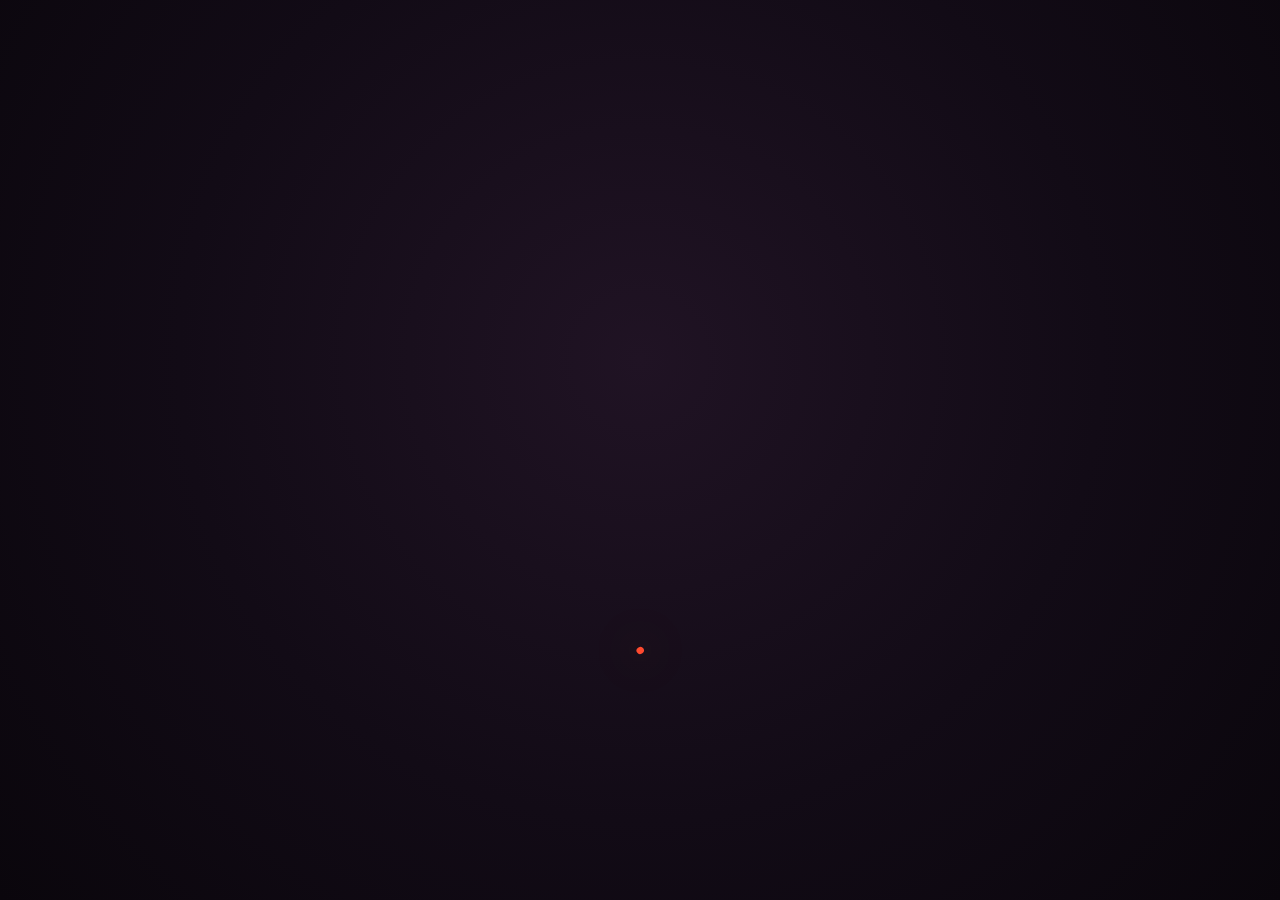
<file: index.html>
<!DOCTYPE html>
<html lang="ru">
<head>
<meta charset="UTF-8">
<title>L.Ewex</title>
<link rel="stylesheet" href="style.css">
</head>
<body>

<div class="stage">

  <svg class="heart-svg" viewBox="0 0 300 250" xmlns="http://www.w3.org/2000/svg">
    <defs>
      <linearGradient id="warmGrad" x1="0%" y1="0%" x2="100%" y2="100%">
        <stop offset="0%"  stop-color="#ffe600"/>
        <stop offset="45%" stop-color="#ff6d00"/>
        <stop offset="100%" stop-color="#ff2d55"/>
      </linearGradient>
      <linearGradient id="warmGradA" x1="0%" y1="0%" x2="0%" y2="100%">
        <stop offset="0%"  stop-color="#ffffff"/>
        <stop offset="100%" stop-color="#ff9100"/>
      </linearGradient>
    </defs>

    <!-- Сердце: путь начинается в нижней точке -->
    <path class="heart-path" pathLength="1" d="
      M150,225
      C150,225 40,150 40,95
      C40,55 75,25 105,25
      C130,25 150,45 150,65
      C150,45 170,25 195,25
      C225,25 260,55 260,95
      C260,150 150,225 150,225
      Z" />

    <!-- Буква L внутри сердца -->
    <path class="letter-a" pathLength="1" d="
      M133,70 L133,190 L178,190" />
  </svg>

  <!-- ==========  РАЗМЕТКА БЛОКА "САЛЮТ" (начало)  ========== -->

  <!-- основной, центральный взрыв: 3 волны искр -->
  <div class="fireworks">
    <div class="flash main"></div>
    <div class="spark layer1" style="--a:-2.1deg; --c:#ff6d00; --d:94px;"></div>
    <div class="spark layer1" style="--a:8.4deg; --c:#ffe600; --d:111px;"></div>
    <div class="spark layer1" style="--a:26.1deg; --c:#ffd60a; --d:91px;"></div>
    <div class="spark layer1" style="--a:38.1deg; --c:#ff2d95; --d:92px;"></div>
    <div class="spark layer1" style="--a:50.2deg; --c:#ff2d95; --d:92px;"></div>
    <div class="spark layer1" style="--a:63.9deg; --c:#ff9100; --d:104px;"></div>
    <div class="spark layer1" style="--a:84.6deg; --c:#ffe600; --d:105px;"></div>
    <div class="spark layer1" style="--a:97.8deg; --c:#ff9100; --d:100px;"></div>
    <div class="spark layer1" style="--a:105.3deg; --c:#ff3d3d; --d:111px;"></div>
    <div class="spark layer1" style="--a:123.6deg; --c:#ffd60a; --d:104px;"></div>
    <div class="spark layer1" style="--a:136.2deg; --c:#ff9100; --d:110px;"></div>
    <div class="spark layer1" style="--a:147.5deg; --c:#ff9100; --d:104px;"></div>
    <div class="spark layer1" style="--a:164.6deg; --c:#ffe600; --d:104px;"></div>
    <div class="spark layer1" style="--a:180.8deg; --c:#ff2d95; --d:105px;"></div>
    <div class="spark layer1" style="--a:196.0deg; --c:#ff3d3d; --d:101px;"></div>
    <div class="spark layer1" style="--a:207.3deg; --c:#ff3d3d; --d:113px;"></div>
    <div class="spark layer1" style="--a:219.1deg; --c:#ff6d00; --d:110px;"></div>
    <div class="spark layer1" style="--a:238.7deg; --c:#ff3d3d; --d:92px;"></div>
    <div class="spark layer1" style="--a:249.5deg; --c:#ff6d00; --d:112px;"></div>
    <div class="spark layer1" style="--a:262.5deg; --c:#ffe600; --d:105px;"></div>
    <div class="spark layer1" style="--a:272.3deg; --c:#00e5ff; --d:100px;"></div>
    <div class="spark layer1" style="--a:288.9deg; --c:#ff2d95; --d:113px;"></div>
    <div class="spark layer1" style="--a:299.1deg; --c:#00e5ff; --d:107px;"></div>
    <div class="spark layer1" style="--a:319.2deg; --c:#00e5ff; --d:110px;"></div>
    <div class="spark layer1" style="--a:330.1deg; --c:#ffd60a; --d:107px;"></div>
    <div class="spark layer1" style="--a:346.1deg; --c:#ffe600; --d:110px;"></div>
    <div class="spark layer2" style="--a:4.1deg; --c:#ff2d95; --d:163px;"></div>
    <div class="spark layer2" style="--a:16.2deg; --c:#ff6d00; --d:137px;"></div>
    <div class="spark layer2" style="--a:30.1deg; --c:#ff6d00; --d:154px;"></div>
    <div class="spark layer2" style="--a:45.4deg; --c:#ff2d95; --d:144px;"></div>
    <div class="spark layer2" style="--a:60.0deg; --c:#ff2d95; --d:145px;"></div>
    <div class="spark layer2" style="--a:67.5deg; --c:#ff2d95; --d:153px;"></div>
    <div class="spark layer2" style="--a:77.8deg; --c:#ff9100; --d:158px;"></div>
    <div class="spark layer2" style="--a:99.8deg; --c:#00e5ff; --d:147px;"></div>
    <div class="spark layer2" style="--a:110.7deg; --c:#ff2d95; --d:140px;"></div>
    <div class="spark layer2" style="--a:125.2deg; --c:#00e5ff; --d:162px;"></div>
    <div class="spark layer2" style="--a:137.6deg; --c:#ff6d00; --d:152px;"></div>
    <div class="spark layer2" style="--a:151.3deg; --c:#ff2d95; --d:146px;"></div>
    <div class="spark layer2" style="--a:171.6deg; --c:#ff9100; --d:140px;"></div>
    <div class="spark layer2" style="--a:175.8deg; --c:#ffe600; --d:155px;"></div>
    <div class="spark layer2" style="--a:193.7deg; --c:#ff3d3d; --d:153px;"></div>
    <div class="spark layer2" style="--a:205.1deg; --c:#ffd60a; --d:139px;"></div>
    <div class="spark layer2" style="--a:220.0deg; --c:#ff9100; --d:152px;"></div>
    <div class="spark layer2" style="--a:237.7deg; --c:#ffd60a; --d:150px;"></div>
    <div class="spark layer2" style="--a:251.1deg; --c:#ff2d95; --d:157px;"></div>
    <div class="spark layer2" style="--a:267.9deg; --c:#00e5ff; --d:158px;"></div>
    <div class="spark layer2" style="--a:279.1deg; --c:#ff2d95; --d:152px;"></div>
    <div class="spark layer2" style="--a:289.6deg; --c:#ff6d00; --d:138px;"></div>
    <div class="spark layer2" style="--a:303.4deg; --c:#ff9100; --d:141px;"></div>
    <div class="spark layer2" style="--a:317.7deg; --c:#ffd60a; --d:138px;"></div>
    <div class="spark layer2" style="--a:326.9deg; --c:#ff9100; --d:135px;"></div>
    <div class="spark layer2" style="--a:346.6deg; --c:#ffd60a; --d:163px;"></div>
    <div class="spark layer3" style="--a:-7.6deg; --c:#ffd60a; --d:210px;"></div>
    <div class="spark layer3" style="--a:14.4deg; --c:#ff3d3d; --d:200px;"></div>
    <div class="spark layer3" style="--a:34.4deg; --c:#ffe600; --d:194px;"></div>
    <div class="spark layer3" style="--a:54.7deg; --c:#ff2d95; --d:215px;"></div>
    <div class="spark layer3" style="--a:65.1deg; --c:#ff9100; --d:187px;"></div>
    <div class="spark layer3" style="--a:75.5deg; --c:#ff3d3d; --d:189px;"></div>
    <div class="spark layer3" style="--a:97.8deg; --c:#ffd60a; --d:203px;"></div>
    <div class="spark layer3" style="--a:106.9deg; --c:#ffd60a; --d:213px;"></div>
    <div class="spark layer3" style="--a:128.7deg; --c:#ffe600; --d:203px;"></div>
    <div class="spark layer3" style="--a:151.4deg; --c:#ff6d00; --d:187px;"></div>
    <div class="spark layer3" style="--a:169.4deg; --c:#ff3d3d; --d:203px;"></div>
    <div class="spark layer3" style="--a:180.3deg; --c:#ff3d3d; --d:211px;"></div>
    <div class="spark layer3" style="--a:200.7deg; --c:#00e5ff; --d:196px;"></div>
    <div class="spark layer3" style="--a:212.8deg; --c:#ffd60a; --d:200px;"></div>
    <div class="spark layer3" style="--a:234.1deg; --c:#00e5ff; --d:214px;"></div>
    <div class="spark layer3" style="--a:240.6deg; --c:#ff2d95; --d:185px;"></div>
    <div class="spark layer3" style="--a:265.7deg; --c:#ffd60a; --d:184px;"></div>
    <div class="spark layer3" style="--a:278.1deg; --c:#ffe600; --d:204px;"></div>
    <div class="spark layer3" style="--a:299.2deg; --c:#ff9100; --d:194px;"></div>
    <div class="spark layer3" style="--a:314.0deg; --c:#ff2d95; --d:213px;"></div>
    <div class="spark layer3" style="--a:332.2deg; --c:#ff3d3d; --d:204px;"></div>
    <div class="spark layer3" style="--a:350.9deg; --c:#ff9100; --d:190px;"></div>
  </div>

  <!-- дополнительный взрыв слева -->
  <div class="fireworks side-left">
    <div class="flash small"></div>
    <div class="spark side sideA" style="--a:-6.4deg; --c:#ff3d3d; --d:71px;"></div>
    <div class="spark side sideA" style="--a:17.8deg; --c:#ffd60a; --d:77px;"></div>
    <div class="spark side sideA" style="--a:50.4deg; --c:#ff6d00; --d:72px;"></div>
    <div class="spark side sideA" style="--a:65.0deg; --c:#00e5ff; --d:78px;"></div>
    <div class="spark side sideA" style="--a:92.6deg; --c:#00e5ff; --d:87px;"></div>
    <div class="spark side sideA" style="--a:115.9deg; --c:#ff9100; --d:62px;"></div>
    <div class="spark side sideA" style="--a:133.9deg; --c:#ffe600; --d:77px;"></div>
    <div class="spark side sideA" style="--a:162.3deg; --c:#ff2d95; --d:89px;"></div>
    <div class="spark side sideA" style="--a:179.4deg; --c:#ffe600; --d:81px;"></div>
    <div class="spark side sideA" style="--a:206.1deg; --c:#ff9100; --d:61px;"></div>
    <div class="spark side sideA" style="--a:217.4deg; --c:#ff2d95; --d:76px;"></div>
    <div class="spark side sideA" style="--a:252.4deg; --c:#00e5ff; --d:60px;"></div>
    <div class="spark side sideA" style="--a:271.5deg; --c:#ff3d3d; --d:72px;"></div>
    <div class="spark side sideA" style="--a:287.0deg; --c:#ffe600; --d:74px;"></div>
    <div class="spark side sideA" style="--a:307.2deg; --c:#ff6d00; --d:89px;"></div>
    <div class="spark side sideA" style="--a:331.1deg; --c:#ff9100; --d:81px;"></div>
  </div>

  <!-- дополнительный взрыв справа -->
  <div class="fireworks side-right">
    <div class="flash small"></div>
    <div class="spark side sideB" style="--a:-1.1deg; --c:#00e5ff; --d:86px;"></div>
    <div class="spark side sideB" style="--a:28.5deg; --c:#ff9100; --d:56px;"></div>
    <div class="spark side sideB" style="--a:41.7deg; --c:#ffd60a; --d:63px;"></div>
    <div class="spark side sideB" style="--a:64.7deg; --c:#00e5ff; --d:74px;"></div>
    <div class="spark side sideB" style="--a:84.1deg; --c:#ff3d3d; --d:87px;"></div>
    <div class="spark side sideB" style="--a:118.9deg; --c:#00e5ff; --d:78px;"></div>
    <div class="spark side sideB" style="--a:141.5deg; --c:#ffd60a; --d:70px;"></div>
    <div class="spark side sideB" style="--a:151.6deg; --c:#ffd60a; --d:60px;"></div>
    <div class="spark side sideB" style="--a:172.3deg; --c:#ff9100; --d:70px;"></div>
    <div class="spark side sideB" style="--a:204.2deg; --c:#ff9100; --d:82px;"></div>
    <div class="spark side sideB" style="--a:219.8deg; --c:#ff6d00; --d:72px;"></div>
    <div class="spark side sideB" style="--a:241.4deg; --c:#ff6d00; --d:57px;"></div>
    <div class="spark side sideB" style="--a:270.3deg; --c:#00e5ff; --d:74px;"></div>
    <div class="spark side sideB" style="--a:296.9deg; --c:#ffe600; --d:86px;"></div>
    <div class="spark side sideB" style="--a:311.0deg; --c:#00e5ff; --d:65px;"></div>
    <div class="spark side sideB" style="--a:331.1deg; --c:#ffe600; --d:71px;"></div>
  </div>

  <!-- ==========  РАЗМЕТКА БЛОКА "САЛЮТ" (конец)  ========== -->

</div>
</body>
</html>
</file>
<file: style.css>
:root{
  --cycle: 24s; /* общая длительность одного цикла анимации */
}

html, body{
  margin:0;
  height:100%;
  background: radial-gradient(circle at 50% 40%, #201324 0%, #120b16 55%, #0a060c 100%);
  overflow:hidden;
}

.stage{
  position:relative;
  width:100vw;
  height:100vh;
  display:flex;
  align-items:center;
  justify-content:center;
}

/* сердце и буква A чуть ниже центра экрана по вертикали */
.heart-svg{
  width:min(58vw, 58vh);
  height:auto;
  transform: translateY(6%);
  overflow: visible;
  position: relative;
  z-index: 2;
}

.heart-path{
  fill:none;
  stroke:url(#warmGrad);
  stroke-width:4;
  stroke-linecap:round;
  stroke-linejoin:round;
  stroke-dasharray:1;
  stroke-dashoffset:1;
  filter: drop-shadow(0 0 12px rgba(255,140,0,0.75));
  animation: heartDraw var(--cycle) ease-in-out infinite;
}

.letter-a{
  fill:none;
  stroke:url(#warmGradA);
  stroke-width:5;
  stroke-linecap:round;
  stroke-linejoin:round;
  stroke-dasharray:1;
  stroke-dashoffset:1;
  filter: drop-shadow(0 0 10px rgba(255,255,255,0.75));
  animation: letterDraw var(--cycle) ease-in-out infinite;
}

/* ================= РИСОВКА СЕРДЦА =================
   0%      – линия ещё не начата (offset 1 = скрыта)
   0-33.3% – сердце медленно рисуется от нижней точки
   33.3-56.25% – пауза (рисуется/держится буква A + задержка 2с)
   56.25-72.9% – сердце стирается тем же способом, каким рисовалось
   72.9-100%   – сердце скрыто (идёт салют)                        */
@keyframes heartDraw{
  0%      { stroke-dashoffset: 1; }
  33.3%   { stroke-dashoffset: 0; }
  56.25%  { stroke-dashoffset: 0; }
  72.9%   { stroke-dashoffset: -1; }
  100%    { stroke-dashoffset: -1; }
}

/* ================= РИСОВКА БУКВЫ A =================
   33.3-41.7%  – буква рисуется после того, как сердце готово
   41.7-50%    – задержка 2 секунды, всё видно
   50-56.25%   – буква стирается первой
   56.25-100%  – буква скрыта                                    */
@keyframes letterDraw{
  0%      { stroke-dashoffset: 1; }
  33.3%   { stroke-dashoffset: 1; }
  41.7%   { stroke-dashoffset: 0; }
  50%     { stroke-dashoffset: 0; }
  56.25%  { stroke-dashoffset: -1; }
  100%    { stroke-dashoffset: -1; }
}

/* ============================================================
   ================  НАЧАЛО БЛОКА "САЛЮТ"  ====================
   Большой салют в несколько слоёв:
     - основной взрыв в центре из трёх волн искр
       (layer1 – ближняя/быстрая, layer2 – средняя, layer3 – дальняя),
     - два дополнительных боковых взрыва (sideA / sideB),
       которые срабатывают чуть позже основного, как настоящий
       многозарядный салют.
   Всё, что ниже вплоть до отметки "КОНЕЦ БЛОКА САЛЮТ",
   отвечает за этот эффект.
   ============================================================ */

.fireworks{
  position:absolute;
  top:50%;
  left:50%;
  width:0;
  height:0;
  z-index: 1;
}

.fireworks.side-left{  top:38%; left:28%; }
.fireworks.side-right{ top:34%; left:72%; }

.flash{
  position:absolute;
  top:0; left:0;
  width:14px; height:14px;
  margin:-7px 0 0 -7px;
  border-radius:50%;
  background: radial-gradient(circle, #ffffff 0%, #ffd600 35%, rgba(255,80,80,0) 70%);
  opacity:0;
}

.flash.main{ animation: flashPulse var(--cycle) ease-out infinite; }
.flash.small{
  width:10px; height:10px; margin:-5px 0 0 -5px;
  animation: flashPulseSmall var(--cycle) ease-out infinite;
}

@keyframes flashPulse{
  0%, 73%   { opacity:0; transform:scale(0.2); }
  76%       { opacity:1; transform:scale(2.6); }
  84%       { opacity:0.4; transform:scale(5); }
  91%, 100% { opacity:0; transform:scale(5.5); }
}

@keyframes flashPulseSmall{
  0%, 80%   { opacity:0; transform:scale(0.2); }
  83%       { opacity:1; transform:scale(2); }
  90%       { opacity:0.3; transform:scale(3.5); }
  96%, 100% { opacity:0; transform:scale(4); }
}

.spark{
  position:absolute;
  top:0; left:0;
  width:6px; height:6px;
  margin:-3px 0 0 -3px;
  border-radius:50%;
  background: var(--c, #ffcc70);
  box-shadow: 0 0 7px var(--c, #ffcc70);
  transform: rotate(var(--a, 0deg)) translateX(0) scale(0.4);
  opacity:0;
}

/* волна 1 — ближние, самые быстрые искры */
.spark.layer1{ animation: sparkBurst1 var(--cycle) ease-out infinite; }
@keyframes sparkBurst1{
  0%, 73%   { opacity:0; transform: rotate(var(--a)) translateX(0) scale(0.4); }
  76%       { opacity:1; transform: rotate(var(--a)) translateX(16px) scale(1); }
  84%       { opacity:1; transform: rotate(var(--a)) translateX(var(--d)) scale(1); }
  91%       { opacity:0; transform: rotate(var(--a)) translateX(calc(var(--d) + 20px)) scale(0.3); }
  100%      { opacity:0; transform: rotate(var(--a)) translateX(calc(var(--d) + 20px)) scale(0.3); }
}

/* волна 2 — средняя дистанция, чуть более поздний старт */
.spark.layer2{ animation: sparkBurst2 var(--cycle) ease-out infinite; }
@keyframes sparkBurst2{
  0%, 75%   { opacity:0; transform: rotate(var(--a)) translateX(0) scale(0.4); }
  79%       { opacity:1; transform: rotate(var(--a)) translateX(18px) scale(1); }
  88%       { opacity:1; transform: rotate(var(--a)) translateX(var(--d)) scale(0.95); }
  95%       { opacity:0; transform: rotate(var(--a)) translateX(calc(var(--d) + 25px)) scale(0.25); }
  100%      { opacity:0; transform: rotate(var(--a)) translateX(calc(var(--d) + 25px)) scale(0.25); }
}

/* волна 3 — самые дальние и медленные искры, гаснут последними */
.spark.layer3{ animation: sparkBurst3 var(--cycle) ease-out infinite; }
@keyframes sparkBurst3{
  0%, 77%   { opacity:0; transform: rotate(var(--a)) translateX(0) scale(0.35); }
  82%       { opacity:0.9; transform: rotate(var(--a)) translateX(22px) scale(0.9); }
  92%       { opacity:0.8; transform: rotate(var(--a)) translateX(var(--d)) scale(0.8); }
  98%       { opacity:0; transform: rotate(var(--a)) translateX(calc(var(--d) + 20px)) scale(0.2); }
  100%      { opacity:0; transform: rotate(var(--a)) translateX(calc(var(--d) + 20px)) scale(0.2); }
}

/* боковые взрывы — срабатывают чуть позже основного */
.spark.side{ animation: sparkBurstSide var(--cycle) ease-out infinite; }
@keyframes sparkBurstSide{
  0%, 80%   { opacity:0; transform: rotate(var(--a)) translateX(0) scale(0.4); }
  84%       { opacity:1; transform: rotate(var(--a)) translateX(14px) scale(1); }
  90%       { opacity:1; transform: rotate(var(--a)) translateX(var(--d)) scale(0.9); }
  96%       { opacity:0; transform: rotate(var(--a)) translateX(calc(var(--d) + 18px)) scale(0.25); }
  100%      { opacity:0; transform: rotate(var(--a)) translateX(calc(var(--d) + 18px)) scale(0.25); }
}

/* ==================  КОНЕЦ БЛОКА "САЛЮТ"  ================== */
</file>
